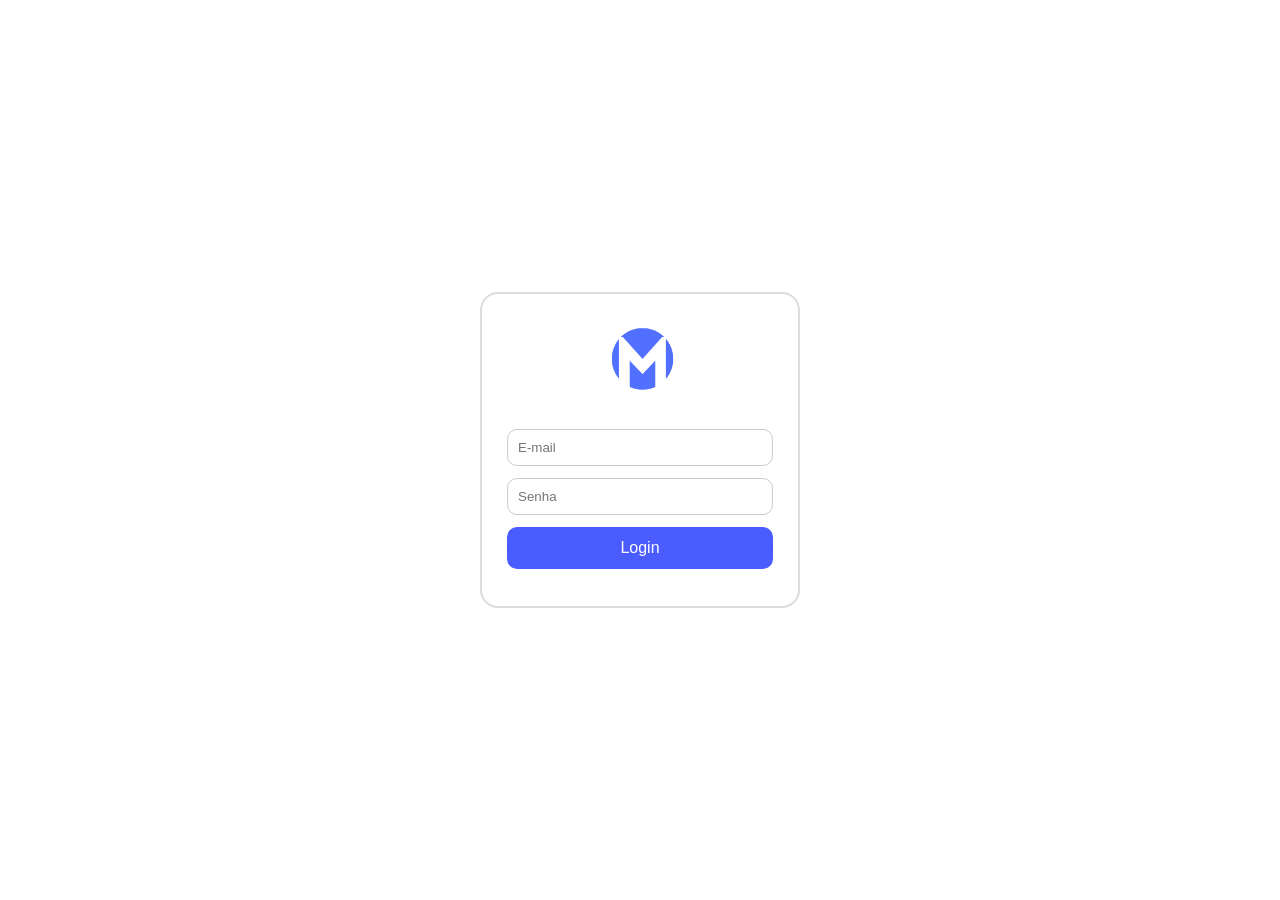
<file: index.html>
<!DOCTYPE html>
<html lang="pt-BR">
<head>
    <meta charset="UTF-8">
    <title>Login | MetaQuest</title>
    <meta name="viewport" content="width=device-width, initial-scale=1.0">

    <style>
        * {
            margin: 0;
            padding: 0;
            box-sizing: border-box;
            font-family: Arial, Helvetica, sans-serif;
        }

        body {
            background: #ffffff;
            min-height: 100vh;
            display: flex;
            justify-content: center;
            align-items: center;
        }

        .login-box {
            width: 320px;
            padding: 25px;
            border: 2px solid #ddd;
            border-radius: 18px;
            text-align: center;
        }

        .logo {
            width: 90px;
            height: 90px;
            object-fit: contain;
            display: block;
            margin: 0 auto 20px auto;
        }

        input {
            width: 100%;
            padding: 10px;
            margin-bottom: 12px;
            border-radius: 10px;
            border: 1px solid #ccc;
        }

        button {
            width: 100%;
            padding: 12px;
            background: #4b5cff;
            color: white;
            border: none;
            border-radius: 10px;
            font-size: 16px;
            cursor: pointer;
        }

        button:hover {
            opacity: 0.9;
        }

        .msg {
            margin-top: 12px;
            font-size: 14px;
            color: red;
        }
    </style>
</head>

<body>

<div class="login-box">

    <!-- LOGO -->
    <img src="logo.png" alt="MetaQuest" class="logo">

    <!-- INPUTS -->
    <input type="email" id="email" placeholder="E-mail">
    <input type="password" id="senha" placeholder="Senha">

    <!-- BOTÃO -->
    <button onclick="login()">Login</button>

    <!-- MENSAGEM -->
    <div class="msg" id="msg"></div>
</div>

<script>
    // LOGIN PADRÃO (ÚNICO QUE FUNCIONA)
    const EMAIL_PADRAO = "admin@metaquest.com";
    const SENHA_PADRAO = "123456";

    function login() {
        const email = document.getElementById("email").value;
        const senha = document.getElementById("senha").value;
        const msg = document.getElementById("msg");

        msg.innerText = "";

        if (email === "" || senha === "") {
            msg.innerText = "Preencha todos os campos.";
            return;
        }

        if (email === EMAIL_PADRAO && senha === SENHA_PADRAO) {
            window.location.href = "home.html";
        } else {
            msg.innerText = "E-mail ou senha incorretos.";
        }
    }
</script>

</body>
</html>
</file>
